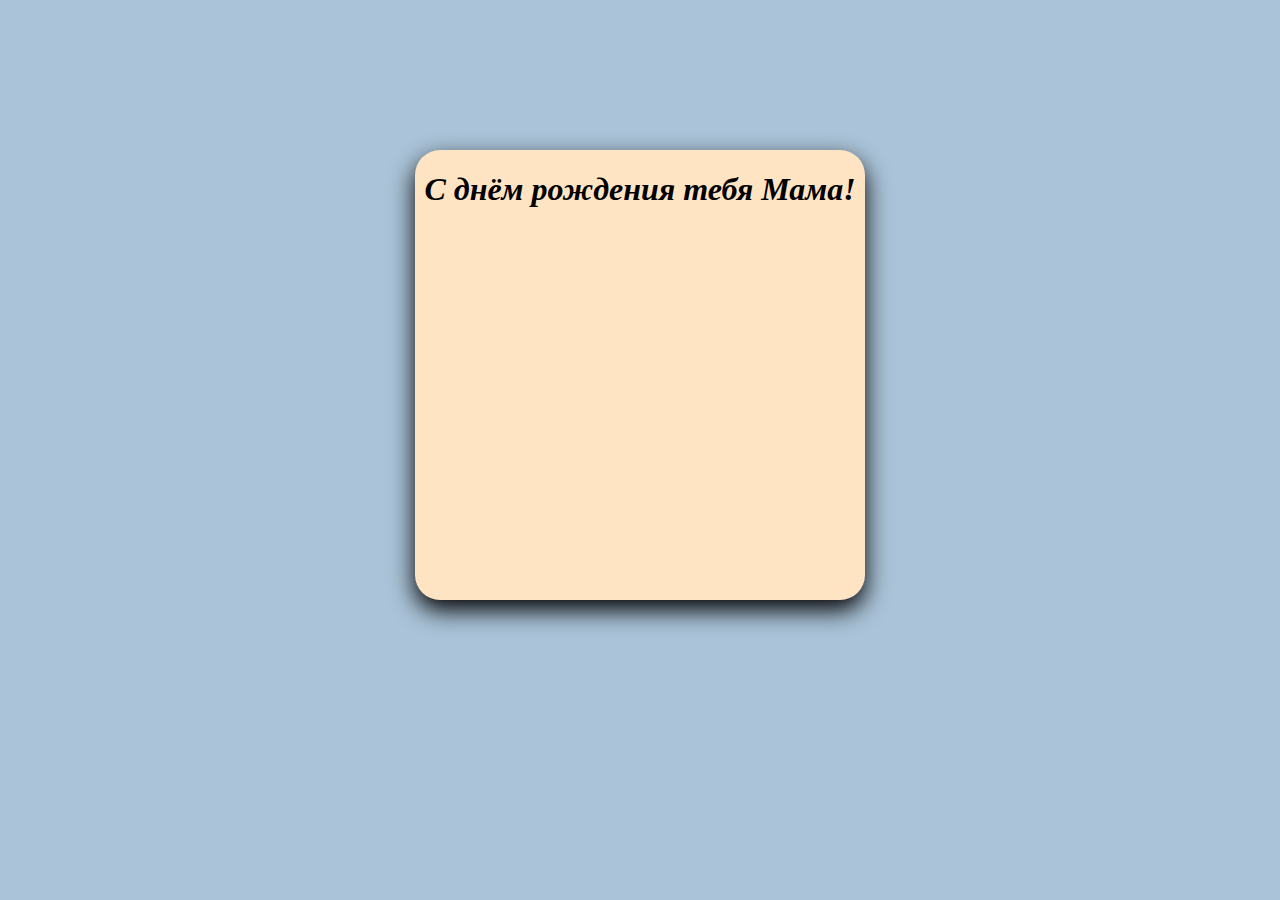
<file: index.html>
<!DOCTYPE html>
<html lang="en">
<head>
    <meta charset="UTF-8">
    <meta name="viewport" content="width=device-width, initial-scale=1.0">
    <title>Document</title>
    <link rel="stylesheet" href="gsd.css">
</head>
<body>
        <center>
                    <div class="ss1">
                    </div>
            <div class="ss2"> 
            <i>
                <h1>С днём рождения тебя Мама! </h1>
            </i>
            </div>

        </center>
</body>
</html>
</file>
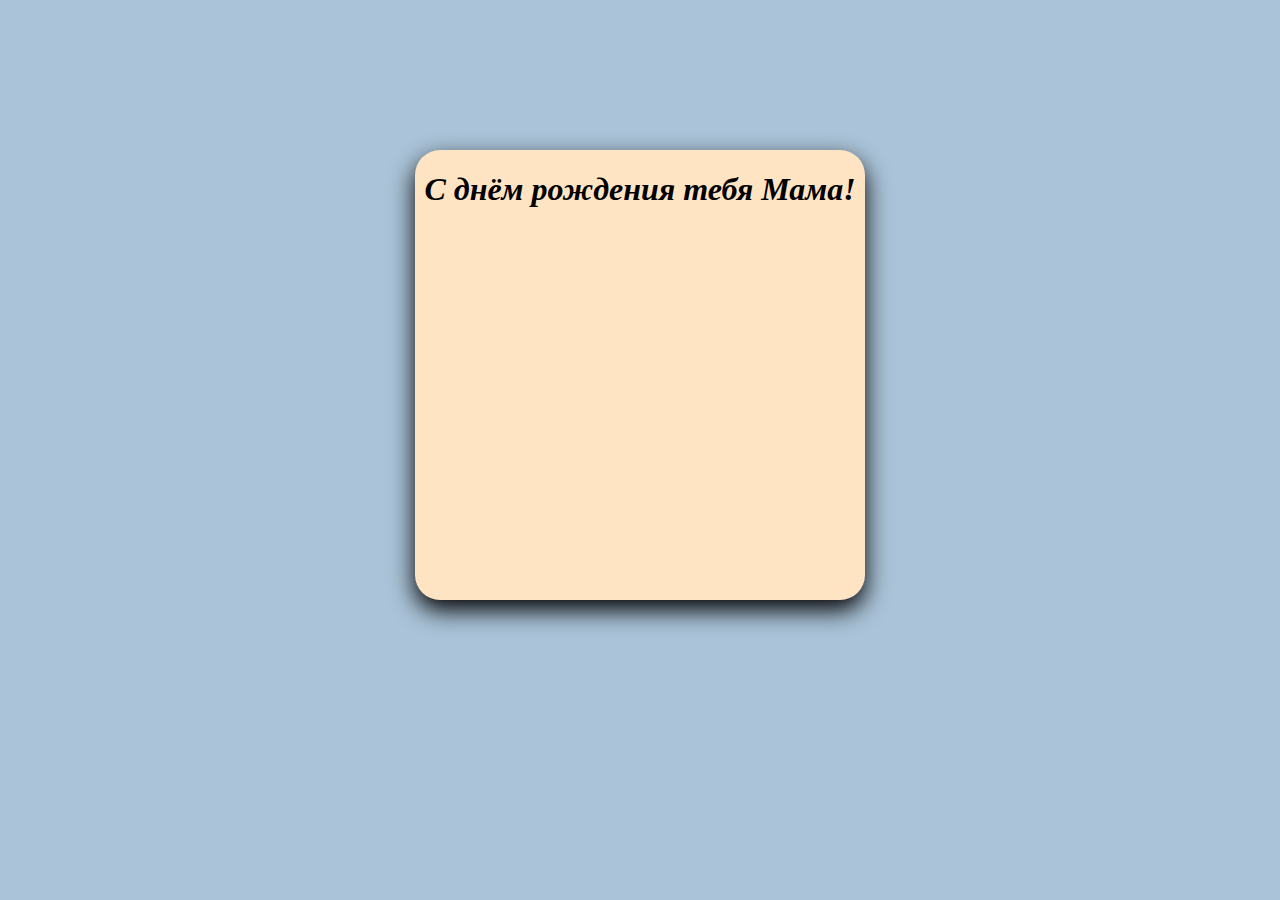
<file: goum.html>
<!DOCTYPE html>
<html lang="en">
<head>
    <meta charset="UTF-8">
    <meta name="viewport" content="width=device-width, initial-scale=1.0">
    <title>Document</title>
    <link rel="stylesheet" href="gsd.css">
</head>
<body>
        <center>
                    <div class="ss1">
                    </div>
            <div class="ss2"> 
            <i>
                <h1>С днём рождения тебя Мама! </h1>
            </i>
            </div>

        </center>
</body>
</html>
</file>
<file: gsd.css>
body{
    background-color:rgb(170, 195, 216);
    
}
.ss1 {
 background-color: bisque;
 height: 450px;
 width: 450px ;
 margin-top: 150px;
 

 border-radius: 25px;
 box-shadow: 0 10px 25px black;
}
.ss2 {
 margin-top:-450px ;
}
</file>
